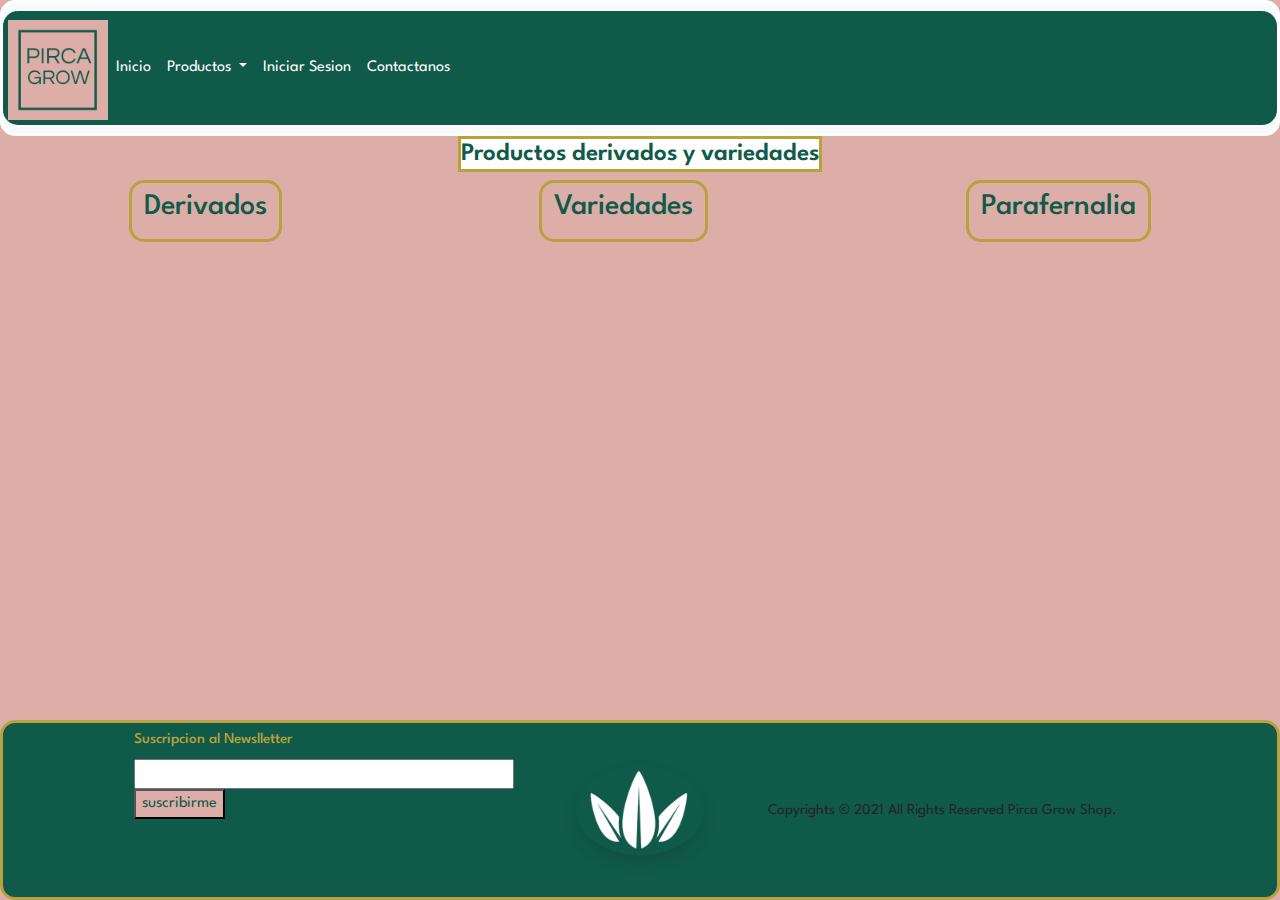
<file: html/devyvar.html>
<!DOCTYPE html>
<html lang="en">
<head>
    <meta charset="UTF-8">
    <meta http-equiv="X-UA-Compatible" content="IE=edge">
    <meta name="viewport" content="width=device-width, initial-scale=1.0">
    <meta name="description" content="comercializacion de variedades y productos derivados del cannabis">
    <meta name="keywords" content="CANNABIS, DISPENSARIO, ACEITE, CBD, THC, COMPRAR, PRODUCTOS, VARIEDADES, GROWSHOP, INDOOR">
    <title>Pirca Grow - Dispensario cannabis </title>
    <link rel="preconnect" href="https://fonts.googleapis.com">
    <link rel="preconnect" href="https://fonts.gstatic.com" crossorigin>
    <link href="https://fonts.googleapis.com/css2?family=Spartan:wght@400;600;700&display=swap" rel="stylesheet">
    <link href="../bootstrap-5.0.1-dist/css/bootstrap.min.css" rel="stylesheet">
    <link href="../css/style.css" rel="stylesheet" >
</head>
<body>
    <header>
        <nav class="navbar navbar-expand-lg navbar-light bg-light">
            <div class="container-fluid">
                 <a href="../index.html"> <img src="../assets/pirca.png" alt="logo" width="100" height="100" class="d-inline-block align-text-top"></a>
              <button class="navbar-toggler" type="button" data-bs-toggle="collapse" data-bs-target="#navbarNavDropdown" aria-controls="navbarNavDropdown" aria-expanded="false" aria-label="Toggle navigation">
                <span class="navbar-toggler-icon"></span>
              </button>
              <div class="collapse navbar-collapse" id="navbarNavDropdown">
                <ul class="navbar-nav">
                  <li class="nav-item">
                    <a class="nav-link active" aria-current="page" href="../index.html">Inicio</a>
                  </li>
                  <li class="nav-item dropdown">
                    <a class="nav-link dropdown-toggle" href="#" id="navbarDropdownMenuLink" role="button" data-bs-toggle="dropdown" aria-expanded="false">
                      Productos
                    </a>
                    <ul class="dropdown-menu" aria-labelledby="navbarDropdownMenuLink">
                      <li><a class="dropdown-item" href="../html/devyvar.html">Derivados y Variedades</a></li>
                      <li><a class="dropdown-item" href="../html/susyfer.html">Fertilizantes y Sustratos</a></li>
                      <li><a class="dropdown-item" href="../html/indoor.html">Indoor e Iluminacion</a></li>
                    </ul>
                  </li>
                  <li class="nav-item">
                    <a class="nav-link active" aria-current="page" href="../html/logIn.html">Iniciar Sesion</a>
                  </li>
                  <li class="nav-item">
                    <a class="nav-link active" aria-current="page" href="../html/regycont.html">Contactanos</a>
                  </li>
                </ul>
              </div>
            </div>
          </nav>
    
        
    </header>
    <section class="sectDevyVar"> 
      <h1 class="tituloPyV"> Productos derivados y variedades </h1>
      <article class="prodGeneral">

        <div class="botonesDVP">
          <button  class="btn btn-primary" data-bs-toggle="collapse" href="#multiCollapseExample1" role="button" aria-expanded="false" aria-controls="multiCollapseExample1"><h2 class="tituloProducto">Derivados</h2></button>
          <button  class="btn btn-primary" type="button" data-bs-toggle="collapse" data-bs-target="#multiCollapseExample2" aria-expanded="false" aria-controls="multiCollapseExample2"><h2 class="tituloProducto">Variedades</h2></button>
          <button  class="btn btn-primary" type="button" data-bs-toggle="collapse" data-bs-target="#multiCollapseExample3" aria-expanded="false" aria-controls="multiCollapseExample3"><h2 class="tituloProducto">Parafernalia</h2></button>
        </div>  
        <div class="row">
          <div class="col">
            <div class="collapse multi-collapse" id="multiCollapseExample1">
              <div class="card card-body">
                <div class="prodGeneral_devyvar"> 
                  <div class="card" style="width: 18rem;">
                    <img src="../assets/imagenesProductos/derivados/cremaUno.webp" class="card-img-top" alt="cremacbd">
                    <div class="card-body">
                      <h5 class="card-title">3:1 Crema cbd/thc (135mg CBD/45mg THC)</h5>
                      <p class="card-text"> Ayuda a calmar la inflamación y lleva el dolor crónico a un nuevo nivel de relajación.</p>
                      <a href="#" class="btn btn-primary">Comprar</a>
                    </div>
                    <img src="../assets/imagenesProductos/derivados/cremaDos.webp" class="card-img-top" alt="goteros">
                    <div class="card-body">
                      <h5 class="card-title"> 1:3 Crema Rescate (30mg CBD/90mg THC)</h5>
                      <p class="card-text">Las pomadas transdérmicas penetran para un alivio tópico profundo y nutren la piel seca y angrietada</p>
                      <a href="#" class="btn btn-primary">Comprar</a>
                    </div>
                    <img src="../assets/imagenesProductos/derivados/goteroUno.webp" class="card-img-top" alt="goteros">
                    <div class="card-body">
                      <h5 class="card-title">1:1 Restauracion (500mg CBD/500mg THC)</h5>
                      <p class="card-text">Dile adiós a las molestias. Disminuya el desequilibrio y vuelva a poner ese impulso en su paso.
                        AlphaPinene: 0.51mg/g | BetaMyrcene: 1.4mg/g | CBD: 523.8mg | CBG: 4.52mg/g | CBN: 0.66mg/g | Limonene: 68.32mg/g | THC: 482.7mg | THC9: 35.75mg/g </p>
                      <a href="#" class="btn btn-primary">Comprar</a>
                    </div>
                    <img src="../assets/imagenesProductos/derivados/goterodos.webp" class="card-img-top" alt="goteros">
                    <div class="card-body">
                      <h5 class="card-title">20:1 Relajarse (50mg)</h5>
                      <p class="card-text">Relájate y relájate. Suaviza tus preocupaciones y llévate a un nuevo nivel de relajación.
                        CBD: 989.4mg/g | CBG: 1.09mg/g | Limonene: 36.3mg | THC: 51.3mg/g | THC9: 1.71mg/g </p>
                      <a href="#" class="btn btn-primary">Comprar</a>
                    </div>
                    <img src="../assets/imagenesProductos/derivados/goteroTres.webp" class="card-img-top" alt="goteros">
                    <div class="card-body">
                      <h5 class="card-title"> Rescate (800mg THC)</h5>
                      <p class="card-text">Ayude a poner el dolor en pausa. Alivio para todo el cuerpo, fácil de dosificar</p>
                      <a href="#" class="btn btn-primary">Comprar</a>
                    </div>
                  </div>
                </div>
              </div>
            </div>
          </div>
          <div class="col">
            <div class="collapse multi-collapse" id="multiCollapseExample2">
              <div class="card card-body">
                <div class="prodGeneral_devyvar"> 
                  <div class="card" style="width: 18rem;">
                    <img src="../assets/imagenesProductos/variedades/lemonG.jpg" class="card-img-top" alt="lemonG">
                    <div class="card-body">
                      <h5 class="card-title">lemon G</h5>
                      <p class="card-text"> Famosa por su fresca fragancia cítrica y dulce humo
                        sus cogollos son  compactos y resinosos, es un híbrido bien equilibrado con un nivel de THC que puede superar el 20%.</p>
                      <a href="#" class="btn btn-primary">Comprar</a>
                    </div>
                    <img src="../assets/imagenesProductos/variedades/peachCrescendo.jpg" class="card-img-top" alt="peachCRES">
                    <div class="card-body">
                      <h5 class="card-title">Peach Crescendo</h5>
                      <p class="card-text">Destacan los terpenos a combustible y tropicales que son muy notables.
                        Su efecto es relajarte corporal intenso,En los fenotipos con aroma tropical el efecto es más alegre y creativo.</p>
                      <a href="#" class="btn btn-primary">Comprar</a>
                    </div>
                    <img src="../assets/imagenesProductos/variedades/chocolope.jpg" class="card-img-top" alt="chocolope">
                    <div class="card-body">
                      <h5 class="card-title">Chocolope</h5>
                      <p class="card-text">5% Indica / 95% Sativa con dominancia Sativa, cuyo origen está en el cruce entre una OG Chocolate Thai y una Cannalope Haze.
                        fácil de cultivar y con floración rápida y productiva. Produce gruesos cogollos enteramente cubiertos de resina con delicioso sabor a chocolate.
                        Su efecto estimulante, enérgico y eufórico.</p>
                      <a href="#" class="btn btn-primary">Comprar</a>
                    </div>
                    <img src="../assets/imagenesProductos/variedades/banangie.jpg" class="card-img-top" alt="banangie">
                    <div class="card-body">
                      <h5 class="card-title">Banangie</h5>
                      <p class="card-text">70% indica, 30% sativa. Combina genes de algunas de las variedades más importantes del cultivo de marihuana: Haze, Skunk, Kush y Diesel. Este híbrido equilibrado, resultado de cuatro variedades, genera plantas cuya etapa de floración es rápida y productiva.</p>
                      <a href="#" class="btn btn-primary">Comprar</a>
                    </div>
                    <img src="../assets/imagenesProductos/variedades/sourDiesel.jpg" class="card-img-top" alt="sourDiesel">
                    <div class="card-body">
                      <h5 class="card-title">Sour Diesel</h5>
                      <p class="card-text">70% de genética sativa y un 30% de índica.
                        estimulante y lúcido, con un 19% de THC.se puede disfrutar sin perder la capacidad de actuar.
                        euforia y alivio temporal del estado de ánimo bajo y el estrés.</p>
                      <a href="#" class="btn btn-primary">Comprar</a>
                    </div>
                    <img src="../assets/imagenesProductos/variedades/GMOzkitles.jpg" class="card-img-top" alt="zkitles">
                    <div class="card-body">
                      <h5 class="card-title">GMO zkitles</h5>
                      <p class="card-text">Genética: Indica 70% – Sativa  30%
                        Destacan los terpenos a combustible y dulces que son muy notables.
                        Su efecto es relajarte corporal intenso, llegando a ser narcótico.</p>
                      <a href="#" class="btn btn-primary">Comprar</a>
                    </div>
                  </div>
                </div>
              </div>
            </div>
          </div>
        </div>
        <div class="col">
          <div class="collapse multi-collapse" id="multiCollapseExample3">
            <div class="card card-body">
              <div class="prodGeneral_devyvar"> 
                <div class="card" style="width: 18rem;">
                  <img src="../assets/imagenesProductos/parafernalia/picaCactus.jpg" class="card-img-top" alt="picador">
                  <div class="card-body">
                    <h5 class="card-title">Picador Koko Cogonauts XL</h5>
                    <p class="card-text"> Picador coleccionable impreso en 3D. Motivo Koko XL.
                      Dimensiones:​<ul><li>interno: 10,5 cm.</li>
                      <li>Alto: 15 cm.</li>
                      <li>Ancho: 14 cm.</li>
                      <li>Peso: 415 g.</li></ul>
          
                    </p>
                    <a href="#" class="btn btn-primary">Comprar</a>
                  </div>
                  <img src="../assets/imagenesProductos/parafernalia/picaDemon.jpg" class="card-img-top" alt="picador">
                  <div class="card-body">
                    <h5 class="card-title">Picador Baku Cogonauts XL</h5>
                    <p class="card-text">Picador coleccionable impreso en 3D. Motivo Baku XL.
                    Dimensiones: <ul>
                        <li>Diámetro interno: 10,5 cm.</li>
                        <li>Alto: 17 cm.</li>
                        <li>Ancho: 17 cm.</li>
                        <li>Peso: 492 g.</li>
                      </ul>
                    </p>
                    <a href="#" class="btn btn-primary">Comprar</a>
                  </div>
                  <img src="../assets/imagenesProductos/parafernalia/picaGatodos.jpg" class="card-img-top" alt="picador">
                  <div class="card-body">
                    <h5 class="card-title">Picador Gato Cogonauts XL</h5>
                    <p class="card-text">Picador coleccionable impreso en 3D. Motivo Flidas XL.
                      Dimensiones: <ul>
                        <li> Diámetro interno: 10,5cm.</li>
                        <li>Alto: 16,5 cm.</li>
                        <li>Ancho: 18 cm.</li>
                        <li>Peso: 415g</li>
                      </ul>
                    </p>
                    <a href="#" class="btn btn-primary">Comprar</a>
                  </div>
                  <img src="../assets/imagenesProductos/parafernalia/bandejaRaw.jpg" class="card-img-top" alt="bandejaRaw">
                  <div class="card-body">
                    <h5 class="card-title">Bandeja Raw Rolling Tray</h5>
                    <p class="card-text">La clásica bandeja RAW Bamboo está fabricada de bambú ligero y duradero. Cuenta con compartimentos para todos los accesorios, incluido espacio para grinder, sedas y encendedor. </p>
                    <a href="#" class="btn btn-primary">Comprar</a>
                  </div>
                  <img src="../assets/imagenesProductos/parafernalia/bongUno.jpg" class="card-img-top" alt="Bong">
                  <div class="card-body">
                    <h5 class="card-title">Bong D&K Dengke 7cm</h5>
                    <p class="card-text">Bong D&K excelente terminación, vidrio, 7 cm de altura.</p>
                    <a href="#" class="btn btn-primary">Comprar</a>
                  </div>
                  <img src="../assets/imagenesProductos/parafernalia/bongTres.jpg" class="card-img-top" alt="Bong">
                  <div class="card-body">
                    <h5 class="card-title">Bong pirex Ambar</h5>
                    <p class="card-text">Bong Pirex Precolador Atrapahielo grande.</p>
                    <a href="#" class="btn btn-primary">Comprar</a>
                  </div>
                </div>
              </div>
            </div>
            </div>
          </div>
        </div>
      </div>
      </article>
          
            
    </section>
    <footer>
      <a href="../html/devyvar.html" class="btn-flotante"><img src="../assets/home/botonHome.png" alt="boton_a_home" class="btn-flotante_img"></a>
      <!-- suscripcion al newslletter-->
          <fieldset class="susNews">
              <legend>Suscripcion al Newslletter</legend>
              <input type="email" name="emailsus" id="emailsus">
              <input type="submit" value="suscribirme" class="botonSuscribe"/>
          </fieldset>

      <div class="copyr">
        Copyrights &copy; 2021 All Rights Reserved Pirca Grow Shop.
      </div>
    </footer>
  
    
</body>
<script src="../bootstrap-5.0.1-dist/js/bootstrap.min.js"></script>
<script src="https://cdn.jsdelivr.net/npm/@popperjs/core@2.9.3/dist/umd/popper.min.js" integrity="sha384-eMNCOe7tC1doHpGoWe/6oMVemdAVTMs2xqW4mwXrXsW0L84Iytr2wi5v2QjrP/xp" crossorigin="anonymous"></script>

</html>
</file>
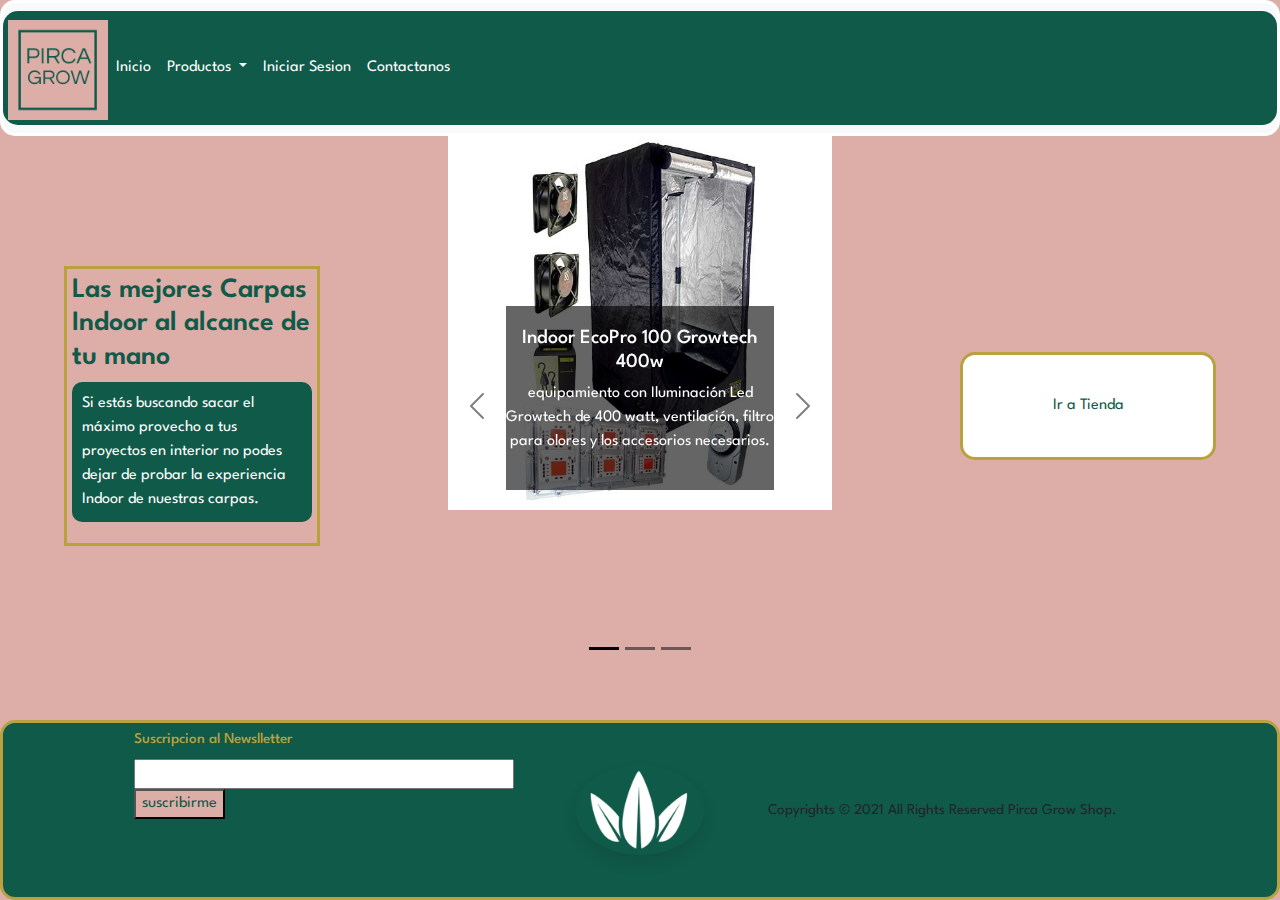
<file: html/indoor.html>
<!DOCTYPE html>
<html lang="en">
<head>
    <meta charset="UTF-8">
    <meta http-equiv="X-UA-Compatible" content="IE=edge">
    <meta name="viewport" content="width=device-width, initial-scale=1.0">
    <meta name="description" content="comercializacion de variedades y productos derivados del cannabis">
    <meta name="keywords" content="CANNABIS, DISPENSARIO, ACEITE, CBD, THC, COMPRAR, PRODUCTOS, VARIEDADES, GROWSHOP, INDOOR">
    <title>Pirca Grow - Dispensario cannabis </title>
    <link rel="preconnect" href="https://fonts.googleapis.com">
    <link rel="preconnect" href="https://fonts.gstatic.com" crossorigin>
    <link href="https://fonts.googleapis.com/css2?family=Spartan:wght@400;600;700&display=swap" rel="stylesheet">
    <link href="../bootstrap-5.0.1-dist/css/bootstrap.min.css" rel="stylesheet">
    <link href="../css/style.css" rel="stylesheet" >
</head>
<body>
    <header>
        <nav class="navbar navbar-expand-lg navbar-light bg-light">
            <div class="container-fluid">
                 <a href="../index.html"> <img src="../assets/pirca.png" alt="logo" width="100" height="100" class="d-inline-block align-text-top"></a>
              <button class="navbar-toggler" type="button" data-bs-toggle="collapse" data-bs-target="#navbarNavDropdown" aria-controls="navbarNavDropdown" aria-expanded="false" aria-label="Toggle navigation">
                <span class="navbar-toggler-icon"></span>
              </button>
              <div class="collapse navbar-collapse" id="navbarNavDropdown">
                <ul class="navbar-nav">
                  <li class="nav-item">
                    <a class="nav-link active" aria-current="page" href="../index.html">Inicio</a>
                  </li>
                  <li class="nav-item dropdown">
                    <a class="nav-link dropdown-toggle" href="#" id="navbarDropdownMenuLink" role="button" data-bs-toggle="dropdown" aria-expanded="false">
                      Productos
                    </a>
                    <ul class="dropdown-menu" aria-labelledby="navbarDropdownMenuLink">
                      <li><a class="dropdown-item" href="../html/devyvar.html">Derivados y Variedades</a></li>
                      <li><a class="dropdown-item" href="../html/susyfer.html">Fertilizantes y Sustratos</a></li>
                      <li><a class="dropdown-item" href="../html/indoor.html">Indoor e Iluminacion</a></li>
                    </ul>
                  </li>
                  <li class="nav-item">
                    <a class="nav-link active" aria-current="page" href="../html/logIn.html">Iniciar Sesion</a>
                  </li>
                  <li class="nav-item">
                    <a class="nav-link active" aria-current="page" href="../html/regycont.html">Contactanos</a>
                  </li>
                </ul>
              </div>
            </div>
          </nav>
    
        
    </header>
    <section class="sectIndoor">
      <h2 class="tituloProducto">Indoor e Iluminacion</h2>
      <article class= "textoIndoor">
        <h3>Las mejores Carpas Indoor al alcance de tu mano</h3>
       <p> Si estás buscando sacar el máximo provecho a tus proyectos en interior no podes dejar de probar la experiencia Indoor de nuestras carpas.</p>
       </article>
      <div id="carouselExampleDark" class="carousel carousel-dark slide" data-bs-ride="carousel">
        <div class="carousel-indicators">
          <button type="button" data-bs-target="#carouselExampleDark" data-bs-slide-to="0" class="active" aria-current="true" aria-label="Slide 1"></button>
          <button type="button" data-bs-target="#carouselExampleDark" data-bs-slide-to="1" aria-label="Slide 2"></button>
          <button type="button" data-bs-target="#carouselExampleDark" data-bs-slide-to="2" aria-label="Slide 3"></button>
        </div>
        <div class="carousel-inner">
          <div class="carousel-item active" data-bs-interval="10000">
            <img src="../assets/imagenesProductos/indoor/carpaKitDos.jpg" class="d-block w-100" alt="indoorUno">
            <div class="carousel-caption d-none d-md-block">
              <h5>Indoor EcoPro 100 Growtech 400w</h5>
              <p>equipamiento con Iluminación Led Growtech de 400 watt, ventilación, filtro para olores y los accesorios necesarios.</p>
            </div>
          </div>
          <div class="carousel-item" data-bs-interval="2000">
            <img src="../assets/imagenesProductos/indoor/carpaKitUno.jpg" class="d-block w-100" alt="indoorDos">
            <div class="carousel-caption d-none d-md-block">
              <h5>EcoPro 60 Growtech 200w Kit de cultivo Indoor</h5>
              <p>equipamiento con Iluminación Led Growtech de 200 watt, ventilación y accesorios necesarios.</p>
            </div>
          </div>
          <div class="carousel-item">
            <img src="../assets/imagenesProductos/indoor/carpaKitTres.jpg" class="d-block w-100" alt="indoorTres">
            <div class="carousel-caption d-none d-md-block">
              <h5>Carpa Indoor Probox 100 + Growtech 400w</h5>
              <p> Incluye Iluminación LED de 400W Growtech Full Spectrum, Extractor regulable, Cooler y Timer.</p>
            </div>
           
          </div>
        </div>
        <button class="carousel-control-prev" type="button" data-bs-target="#carouselExampleDark" data-bs-slide="prev">
          <span class="carousel-control-prev-icon" aria-hidden="true"></span>
          <span class="visually-hidden">Previous</span>
        </button>
        <button class="carousel-control-next" type="button" data-bs-target="#carouselExampleDark" data-bs-slide="next">
          <span class="carousel-control-next-icon" aria-hidden="true"></span>
          <span class="visually-hidden">Next</span>
        </button>
      </div>
      <button class="botonIndoor">Ir a Tienda</button>
    </section>
    <footer>
      <a href="../html/devyvar.html" class="btn-flotante"><img src="../assets/home/botonHome.png" alt="boton_a_home" class="btn-flotante_img"></a>
      <!-- suscripcion al newslletter-->
          <fieldset class="susNews">
              <legend>Suscripcion al Newslletter</legend>
              <input type="email" name="emailsus" id="emailsus">
              <input type="submit" value="suscribirme" class="botonSuscribe"/>
          </fieldset>

      <div class="copyr">
        Copyrights &copy; 2021 All Rights Reserved Pirca Grow Shop.
      </div>
    </footer>
  
    
</body>
<script src="../bootstrap-5.0.1-dist/js/bootstrap.min.js"></script>
<script src="https://cdn.jsdelivr.net/npm/@popperjs/core@2.9.3/dist/umd/popper.min.js" integrity="sha384-eMNCOe7tC1doHpGoWe/6oMVemdAVTMs2xqW4mwXrXsW0L84Iytr2wi5v2QjrP/xp" crossorigin="anonymous"></script>

</html>
</file>
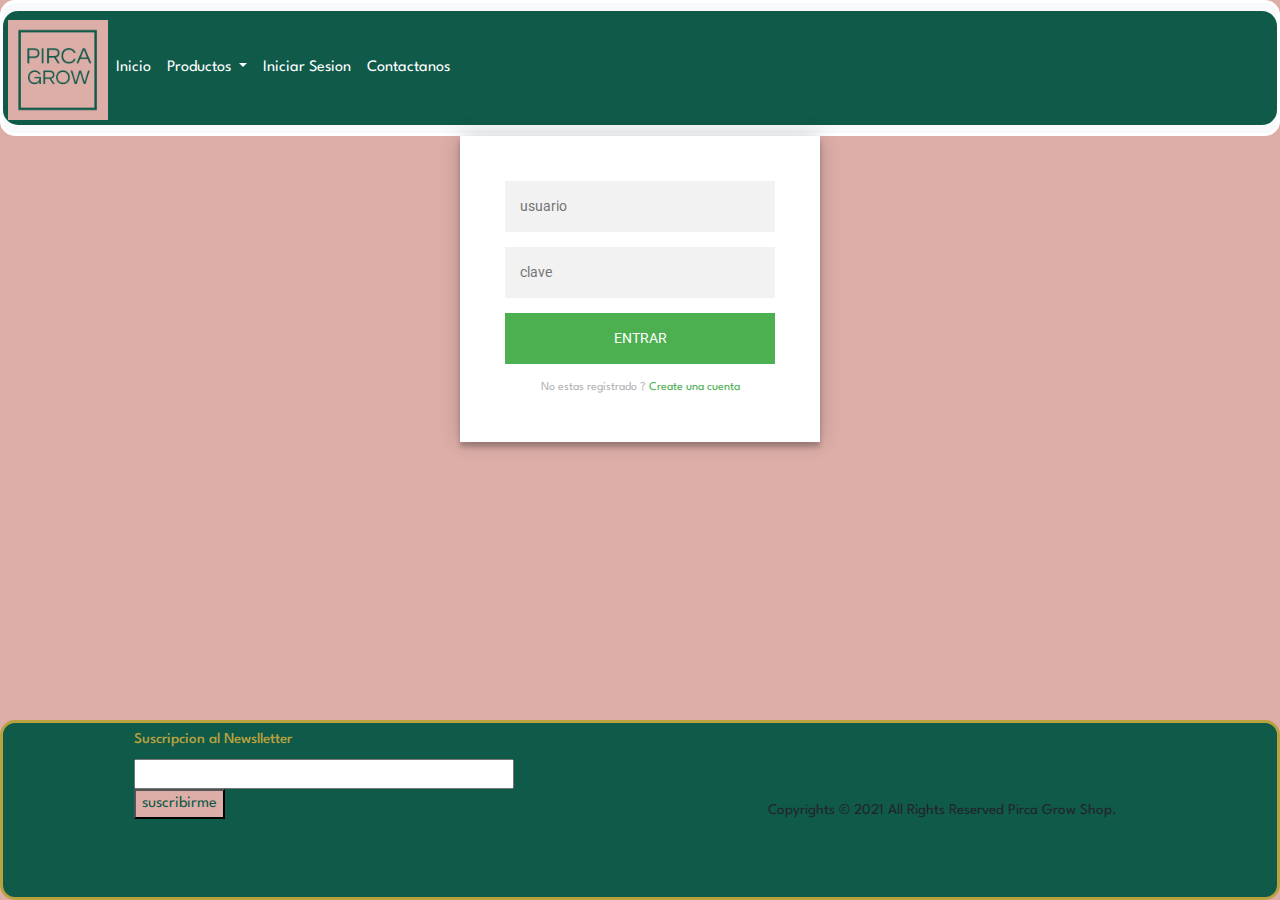
<file: html/logIn.html>
<!DOCTYPE html>
<html lang="en">
<head>
    <meta charset="UTF-8">
    <meta http-equiv="X-UA-Compatible" content="IE=edge">
    <meta name="viewport" content="width=device-width, initial-scale=1.0">
    <meta name="description" content="comercializacion de variedades y productos derivados del cannabis">
    <meta name="keywords" content="CANNABIS, DISPENSARIO, ACEITE, CBD, THC, COMPRAR, PRODUCTOS, VARIEDADES, GROWSHOP, INDOOR">
    <title>Pirca Grow - Dispensario cannabis </title>
    <link rel="preconnect" href="https://fonts.googleapis.com">
    <link rel="preconnect" href="https://fonts.gstatic.com" crossorigin>
    <link href="https://fonts.googleapis.com/css2?family=Spartan:wght@400;600;700&display=swap" rel="stylesheet">
    <link href="../bootstrap-5.0.1-dist/css/bootstrap.min.css" rel="stylesheet">
    <link href="../css/style.css" rel="stylesheet" >
</head>
<body>
    <header>
        <nav class="navbar navbar-expand-lg navbar-light bg-light">
            <div class="container-fluid">
                 <a href="../index.html"> <img src="../assets/pirca.png" alt="logo" width="100" height="100" class="d-inline-block align-text-top"></a>
              <button class="navbar-toggler" type="button" data-bs-toggle="collapse" data-bs-target="#navbarNavDropdown" aria-controls="navbarNavDropdown" aria-expanded="false" aria-label="Toggle navigation">
                <span class="navbar-toggler-icon"></span>
              </button>
              <div class="collapse navbar-collapse" id="navbarNavDropdown">
                <ul class="navbar-nav">
                  <li class="nav-item">
                    <a class="nav-link active" aria-current="page" href="../index.html">Inicio</a>
                  </li>
                  <li class="nav-item dropdown">
                    <a class="nav-link dropdown-toggle" href="#" id="navbarDropdownMenuLink" role="button" data-bs-toggle="dropdown" aria-expanded="false">
                      Productos
                    </a>
                    <ul class="dropdown-menu" aria-labelledby="navbarDropdownMenuLink">
                      <li><a class="dropdown-item" href="../html/devyvar.html">Derivados y Variedades</a></li>
                      <li><a class="dropdown-item" href="../html/susyfer.html">Fertilizantes y Sustratos</a></li>
                      <li><a class="dropdown-item" href="../html/indoor.html">Indoor e Iluminacion</a></li>
                    </ul>
                     
                    
                  </li>
                  <li class="nav-item">
                    <a class="nav-link active" aria-current="page" href="../html/logIn.html">Iniciar Sesion</a>
                  </li>
                  <li class="nav-item">
                    <a class="nav-link active" aria-current="page" href="../html/regycont.html">Contactanos</a>
                  </li>
                </ul>
              </div>
            </div>
          </nav>
    
        
    </header>
    <section  class="logIn">
    
            <div class="form">
              <form class="login-form">
                <input type="text" placeholder="usuario"/>
                <input type="password" placeholder="clave"/>
                <button>Entrar</button>
                <p class="message">No estas registrado ? <a href="../html/regycont.html">Create una cuenta</a></p>
              </form>
            </div>
    </section>
    <footer>
      <!-- suscripcion al newslletter-->
          <fieldset class="susNews">
              <legend>Suscripcion al Newslletter</legend>
              <input type="email" name="emailsus" id="emailsus">
              <input type="submit" value="suscribirme" class="botonSuscribe"/>
          </fieldset>

      <div class="copyr">
        Copyrights &copy; 2021 All Rights Reserved Pirca Grow Shop.
      </div>
    </footer>
  
    
</body>
<script src="../bootstrap-5.0.1-dist/js/bootstrap.min.js"></script>
<script src="https://cdn.jsdelivr.net/npm/@popperjs/core@2.9.3/dist/umd/popper.min.js" integrity="sha384-eMNCOe7tC1doHpGoWe/6oMVemdAVTMs2xqW4mwXrXsW0L84Iytr2wi5v2QjrP/xp" crossorigin="anonymous"></script>

</html>
</file>
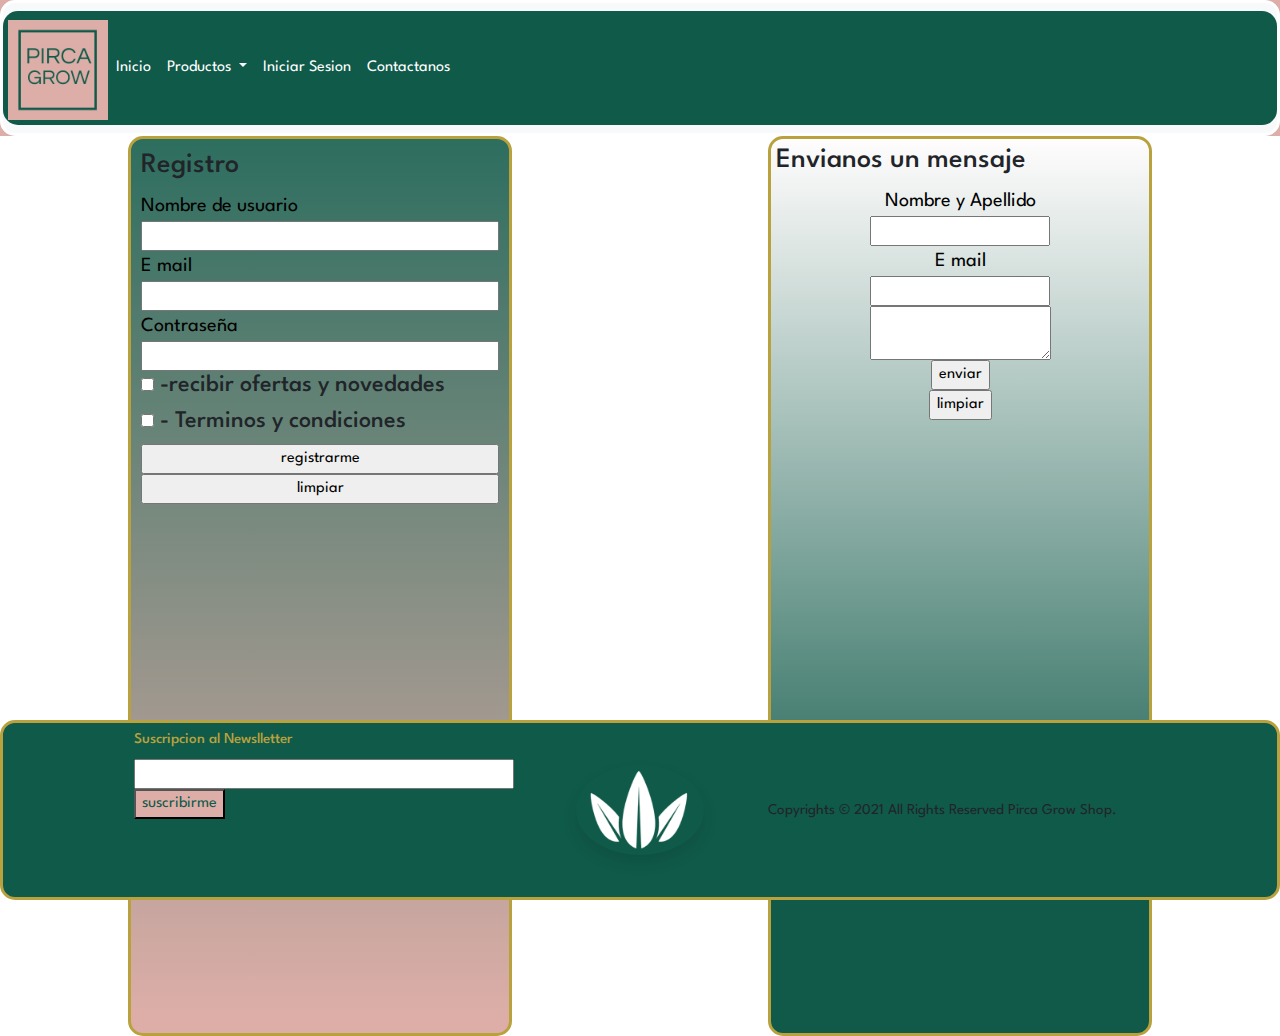
<file: html/regycont.html>
<!DOCTYPE html>
<html lang="en">
<head>
    <meta charset="UTF-8">
    <meta http-equiv="X-UA-Compatible" content="IE=edge">
    <meta name="viewport" content="width=device-width, initial-scale=1.0">
    <meta name="description" content="comercializacion de variedades y productos derivados del cannabis">
    <meta name="keywords" content="CANNABIS, DISPENSARIO, ACEITE, CBD, THC, COMPRAR, PRODUCTOS, VARIEDADES, GROWSHOP, INDOOR">
    <title>Pirca Grow - Dispensario cannabis </title>
    <link rel="preconnect" href="https://fonts.googleapis.com">
    <link rel="preconnect" href="https://fonts.gstatic.com" crossorigin>
    <link href="https://fonts.googleapis.com/css2?family=Spartan:wght@400;600;700&display=swap" rel="stylesheet">
    <link href="../bootstrap-5.0.1-dist/css/bootstrap.min.css" rel="stylesheet">
    <link href="../css/style.css" rel="stylesheet" >
</head>
<body>
    <header>
        <nav class="navbar navbar-expand-lg navbar-light bg-light">
            <div class="container-fluid">
                 <a href="../index.html"> <img src="../assets/pirca.png" alt="logo" width="100" height="100" class="d-inline-block align-text-top"></a>
              <button class="navbar-toggler" type="button" data-bs-toggle="collapse" data-bs-target="#navbarNavDropdown" aria-controls="navbarNavDropdown" aria-expanded="false" aria-label="Toggle navigation">
                <span class="navbar-toggler-icon"></span>
              </button>
              <div class="collapse navbar-collapse" id="navbarNavDropdown">
                <ul class="navbar-nav">
                  <li class="nav-item">
                    <a class="nav-link active" aria-current="page" href="../index.html">Inicio</a>
                  </li>
                  <li class="nav-item dropdown">
                    <a class="nav-link dropdown-toggle" href="#" id="navbarDropdownMenuLink" role="button" data-bs-toggle="dropdown" aria-expanded="false">
                      Productos
                    </a>
                    <ul class="dropdown-menu" aria-labelledby="navbarDropdownMenuLink">
                      <li><a class="dropdown-item" href="../html/devyvar.html">Derivados y Variedades</a></li>
                      <li><a class="dropdown-item" href="../html/susyfer.html">Fertilizantes y Sustratos</a></li>
                      <li><a class="dropdown-item" href="../html/indoor.html">Indoor e Iluminacion</a></li>
                    </ul>
                  </li>
                  <li class="nav-item">
                    <a class="nav-link active" aria-current="page" href="../html/logIn.html">Iniciar Sesion</a>
                  </li>
                  <li class="nav-item">
                    <a class="nav-link active" aria-current="page" href="../html/regycont.html">Contactanos</a>
                  </li>
                </ul>
              </div>
            </div>
          </nav>
    
        
    </header>
    <section class="sectRegisyContacto">
        <article class="formRegistro">
            <h3 > Registro </h3>
            <form action="" method="POST" class="ryc">
                <fieldset class="registroCliente">
                    <label for="nombre" class="textoForm">Nombre de usuario</label>
                    <input type="text" name="nombre" id="nombre">
                    <label for="email" class="textoForm">E mail</label>
                    <input type="email" name="email" id="email">
                    <label for="contrasena" class="textoForm">Contraseña</label>
                    <input type="password" name="contrasena" id="contrasena">
                    
                    <h4><input type="checkbox" name="OfertasNovedades" value="OfertasNovedades"> -recibir ofertas y novedades</h4>
                    <h4> <input type="checkbox" name="TerminosyCondiciones"  value="TerminosyCondiciones"> - Terminos y condiciones</h4>
                    <input type="submit" value="registrarme">
                    <input type="reset" value="limpiar">
                </fieldset>
            </form>
        </article>
        <article class="formContacto">
            <h3 >Envianos un mensaje</h3>
                <form action="" method="GET"class="ryc">
                    <fieldset class="contactoCliente">
                        <label for="nombreyapellido"class="textoForm">Nombre y Apellido</label>
                        <input type="text" name="nombreyapellido" id="nombreyapellido">
                        <label for="emailcontacto"class="textoForm">E mail</label>
                        <input type="email" name="emailcontacto" id="emailcontacto">
                        <textarea name="mensaje"  cols="20" rows="2"></textarea>
                        <input type="submit" value="enviar">
                        <input type="reset" value="limpiar">
                    </fieldset>
                </form>
        </article>
        
    </section>
    <footer>
      <a href="../html/devyvar.html" class="btn-flotante"><img src="../assets/home/botonHome.png" alt="boton_a_home" class="btn-flotante_img"></a>
      <!-- suscripcion al newslletter-->
          <fieldset class="susNews">
              <legend>Suscripcion al Newslletter</legend>
              <input type="email" name="emailsus" id="emailsus">
              <input type="submit" value="suscribirme" class="botonSuscribe"/>
          </fieldset>

      <div class="copyr">
        Copyrights &copy; 2021 All Rights Reserved Pirca Grow Shop.
      </div>
    </footer>
  
    
</body>
<script src="../bootstrap-5.0.1-dist/js/bootstrap.min.js"></script>
<script src="https://cdn.jsdelivr.net/npm/@popperjs/core@2.9.3/dist/umd/popper.min.js" integrity="sha384-eMNCOe7tC1doHpGoWe/6oMVemdAVTMs2xqW4mwXrXsW0L84Iytr2wi5v2QjrP/xp" crossorigin="anonymous"></script>

</html>
</file>
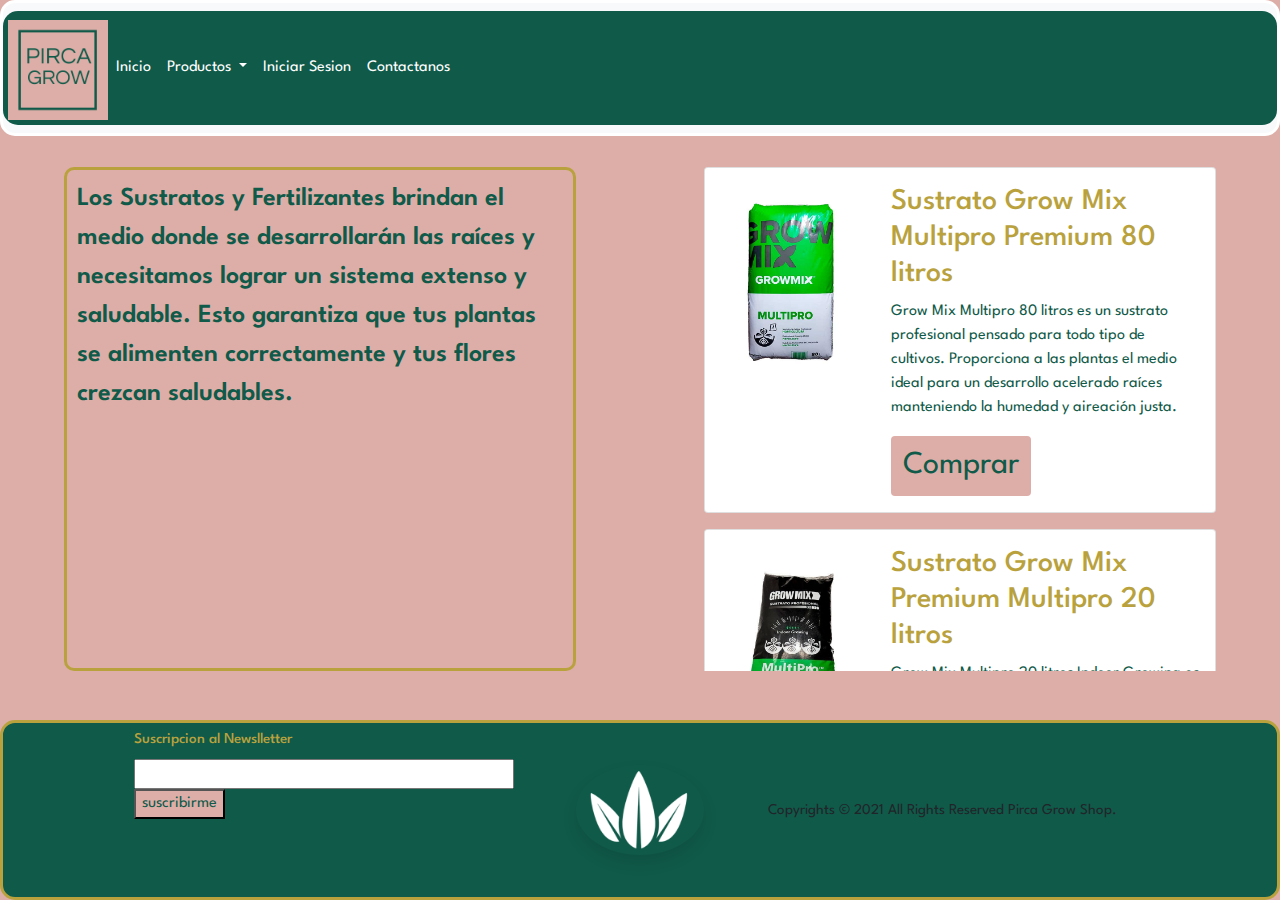
<file: html/susyfer.html>
<!DOCTYPE html>
<html lang="en">
<head>
    <meta charset="UTF-8">
    <meta http-equiv="X-UA-Compatible" content="IE=edge">
    <meta name="viewport" content="width=device-width, initial-scale=1.0">
    <meta name="description" content="comercializacion de variedades y productos derivados del cannabis">
    <meta name="keywords" content="CANNABIS, DISPENSARIO, ACEITE, CBD, THC, COMPRAR, PRODUCTOS, VARIEDADES, GROWSHOP, INDOOR">
    <title>Pirca Grow - Dispensario cannabis </title>
    <link rel="preconnect" href="https://fonts.googleapis.com">
    <link rel="preconnect" href="https://fonts.gstatic.com" crossorigin>
    <link href="https://fonts.googleapis.com/css2?family=Spartan:wght@400;600;700&display=swap" rel="stylesheet">
    <link href="../bootstrap-5.0.1-dist/css/bootstrap.min.css" rel="stylesheet">
    <link href="../css/style.css" rel="stylesheet" >
</head>
<body>
    <header>
        <nav class="navbar navbar-expand-lg navbar-light bg-light">
            <div class="container-fluid">
                 <a href="../index.html"> <img src="../assets/pirca.png" alt="logo" width="100" height="100" class="d-inline-block align-text-top"></a>
              <button class="navbar-toggler" type="button" data-bs-toggle="collapse" data-bs-target="#navbarNavDropdown" aria-controls="navbarNavDropdown" aria-expanded="false" aria-label="Toggle navigation">
                <span class="navbar-toggler-icon"></span>
              </button>
              <div class="collapse navbar-collapse" id="navbarNavDropdown">
                <ul class="navbar-nav">
                  <li class="nav-item">
                    <a class="nav-link active" aria-current="page" href="../index.html">Inicio</a>
                  </li>
                  <li class="nav-item dropdown">
                    <a class="nav-link dropdown-toggle" href="#" id="navbarDropdownMenuLink" role="button" data-bs-toggle="dropdown" aria-expanded="false">
                      Productos
                    </a>
                    <ul class="dropdown-menu" aria-labelledby="navbarDropdownMenuLink">
                      <li><a class="dropdown-item" href="../html/devyvar.html">Derivados y Variedades</a></li>
                      <li><a class="dropdown-item" href="../html/susyfer.html">Fertilizantes y Sustratos</a></li>
                      <li><a class="dropdown-item" href="../html/indoor.html">Indoor e Iluminacion</a></li>
                    </ul>
                  </li>
                  <li class="nav-item">
                    <a class="nav-link active" aria-current="page" href="../html/logIn.html">Iniciar Sesion</a>
                  </li>
                  <li class="nav-item">
                    <a class="nav-link active" aria-current="page" href="../html/regycont.html">Contactanos</a>
                  </li>
                </ul>
              </div>
            </div>
          </nav>
    
        
    </header>
    <section class="sectSusyFer">
       <div class="textoSus"> <p>Los Sustratos y Fertilizantes brindan el medio donde se desarrollarán las raíces y necesitamos lograr un sistema extenso y saludable. Esto garantiza que tus plantas se alimenten correctamente y tus flores crezcan saludables.</p></div>
      <div class="prodSusyFer">
        <h2 class="tituloProducto">Sustratos y Fertilizantes</h2>
        <div class="card" style="width: 18rem;">
          <img src="../assets/imagenesProductos/fertiysustrato/sustratoUno.jpg" class="card-img-top" alt="sutratoCultivo">
          <div class="card-body">
            <h5 class="card-title">Sustrato Grow Mix Multipro Premium 80 litros</h5>
            <p class="card-text">Grow Mix Multipro 80 litros es un sustrato profesional pensado para todo tipo de cultivos. Proporciona a las plantas el medio ideal para un desarrollo acelerado raíces manteniendo la humedad y aireación justa.</p>
            <a href="#" class="btn btn-primary">Comprar</a>
          </div>
        </div>
        <div class="card" style="width: 18rem;">
          <img src="../assets/imagenesProductos/fertiysustrato/sustratoDos.jpg" class="card-img-top" alt="sutratoCultivo">
          <div class="card-body">
            <h5 class="card-title">Sustrato Grow Mix Premium Multipro 20 litros</h5>
            <p class="card-text">Grow Mix Multipro 20 litros Indoor Growing es un sustrato profesional pensado para todo tipo de cultivos. Proporciona a las plantas el medio ideal para un desarrollo acelerado raíces manteniendo la humedad y aireación justa.</p>
            <a href="#" class="btn btn-primary">Comprar</a>
          </div>
        </div>
        <div class="card" style="width: 18rem;">
          <img src="../assets/imagenesProductos/fertiysustrato/sustratoTres.jpg" class="card-img-top" alt="sutratoCultivo">
          <div class="card-body">
            <h5 class="card-title">Sustrato Indoor Mix 50 Litros Santa Planta</h5>
            <p class="card-text">Sustrato Indoor Mix 50 litros proporciona raíces extensas en cultivo Indoor. Fabricada con materiales de extrema calidad y libre de plagas o patógenos</p>
            <a href="#" class="btn btn-primary">Comprar</a>
          </div>
        </div>
        <div class="card" style="width: 18rem;">
          <img src="../assets/imagenesProductos/fertiysustrato/fertComboUno.jpg" class="card-img-top" alt="Fertilizante">
          <div class="card-body">
            <h5 class="card-title">Fertilizante Combo N°1</h5>
            <p class="card-text">El Pack Completo Namaste Nutrientes es un plan de alimentación completo para todo el ciclo de cultivo</p>
            <a href="#" class="btn btn-primary">Comprar</a>
          </div>
        </div>
        <div class="card" style="width: 18rem;">
          <img src="../assets/imagenesProductos/fertiysustrato/fertComboDos.jpg" class="card-img-top" alt="Fertilizante">
          <div class="card-body">
            <h5 class="card-title">Fertilizante Combo N°2</h5>
            <p class="card-text">Combo Top Crop Fotoperiódicas Full es un plan completo de alimentación y potenciadores especialmente ideado para cultivos frutales o florales.</p>
            <a href="#" class="btn btn-primary">Comprar</a>
          </div>
        </div>
      
        
      
      </div>
      <div class="susyfertWeb">
        <div class="card mb-3" style="max-width: 540px;">
          <div class="row g-0">
            <div class="col-md-4">
              <img src="../assets/imagenesProductos/fertiysustrato/sustratoUno.jpg" class="img-fluid rounded-start" alt="sutratoCultivo">
            </div>
            <div class="col-md-8">
              <div class="card-body">
                <h5 class="card-title">Sustrato Grow Mix Multipro Premium 80 litros</h5>
                <p class="card-text">Grow Mix Multipro 80 litros es un sustrato profesional pensado para todo tipo de cultivos. Proporciona a las plantas el medio ideal para un desarrollo acelerado raíces manteniendo la humedad y aireación justa.</p>
                <a href="#" class="btn btn-primary">Comprar</a>
              </div>
            </div>
          </div>
        </div>
        <div class="card mb-3" style="max-width: 540px;">
          <div class="row g-0">
            <div class="col-md-4">
              <img src="../assets/imagenesProductos/fertiysustrato/sustratoDos.jpg" class="img-fluid rounded-start" alt="sutratoCultivo">
            </div>
            <div class="col-md-8">
              <div class="card-body">
                <h5 class="card-title">Sustrato Grow Mix Premium Multipro 20 litros</h5>
                <p class="card-text">Grow Mix Multipro 20 litros Indoor Growing es un sustrato profesional pensado para todo tipo de cultivos. Proporciona a las plantas el medio ideal para un desarrollo acelerado raíces manteniendo la humedad y aireación justa.</p>
                <a href="#" class="btn btn-primary">Comprar</a>
              </div>
            </div>
          </div>
        </div>
        <div class="card mb-3" style="max-width: 540px;">
          <div class="row g-0">
            <div class="col-md-4">
              <img src="../assets/imagenesProductos/fertiysustrato/sustratoTres.jpg" class="img-fluid rounded-start" alt="sutratoCultivo">
            </div>
            <div class="col-md-8">
              <div class="card-body">
                <h5 class="card-title">Sustrato Indoor Mix 50 Litros Santa Planta</h5>
                <p class="card-text">Sustrato Indoor Mix 50 litros proporciona raíces extensas en cultivo Indoor. Fabricada con materiales de extrema calidad y libre de plagas o patógenos</p>
                <a href="#" class="btn btn-primary">Comprar</a>
              </div>
            </div>
          </div>
        </div>
        <div class="card mb-3" style="max-width: 540px;">
          <div class="row g-0">
            <div class="col-md-4">
              <img src="../assets/imagenesProductos/fertiysustrato/fertComboUno.jpg" class="img-fluid rounded-start" alt="fertComboUno">
            </div>
            <div class="col-md-8">
              <div class="card-body">
                <h5 class="card-title">Fertilizante Combo N°1</h5>
                <p class="card-text">El Pack Completo Namaste Nutrientes es un plan de alimentación completo para todo el ciclo de cultivo</p>
                <a href="#" class="btn btn-primary">Comprar</a>
              </div>
            </div>
          </div>
        </div>
        <div class="card mb-3" style="max-width: 540px;">
          <div class="row g-0">
            <div class="col-md-4">
              <img src="../assets/imagenesProductos/fertiysustrato/fertComboDos.jpg" class="img-fluid rounded-start" alt="fertComboDos">
            </div>
            <div class="col-md-8">
              <div class="card-body">
                <h5 class="card-title">Fertilizante Combo N°2</h5>
                <p class="card-text">Combo Top Crop Fotoperiódicas Full es un plan completo de alimentación y potenciadores especialmente ideado para cultivos frutales o florales.</p>
                <a href="#" class="btn btn-primary">Comprar</a>
              </div>
            </div>
          </div>
        </div>
      </div>
        
    </section>
    <footer>
      <a href="../html/devyvar.html" class="btn-flotante"><img src="../assets/home/botonHome.png" alt="boton_a_home" class="btn-flotante_img"></a>
      <!-- suscripcion al newslletter-->
          <fieldset class="susNews">
              <legend>Suscripcion al Newslletter</legend>
              <input type="email" name="emailsus" id="emailsus">
              <input type="submit" value="suscribirme" class="botonSuscribe"/>
          </fieldset>

      <div class="copyr">
        Copyrights &copy; 2021 All Rights Reserved Pirca Grow Shop.
      </div>
    </footer>
  
    
</body>
<script src="../bootstrap-5.0.1-dist/js/bootstrap.min.js"></script>
<script src="https://cdn.jsdelivr.net/npm/@popperjs/core@2.9.3/dist/umd/popper.min.js" integrity="sha384-eMNCOe7tC1doHpGoWe/6oMVemdAVTMs2xqW4mwXrXsW0L84Iytr2wi5v2QjrP/xp" crossorigin="anonymous"></script>

</html>
</file>
<file: css/style.css>
@import url(https://fonts.googleapis.com/css?family=Roboto:300);
body {
  height: 100vh;
  width: 100%;
  background-color: #ddaea8;
  font-family: 'Spartan', sans-serif;
}

section {
  height: 60%;
  width: 100%;
  display: -webkit-box;
  display: -ms-flexbox;
  display: flex;
  -webkit-box-orient: vertical;
  -webkit-box-direction: normal;
      -ms-flex-direction: column;
          flex-direction: column;
  -webkit-box-align: center;
      -ms-flex-align: center;
          align-items: center;
}

.logIn {
}

.logIn .login-page {
  width: 360px;
  padding: 8% 0 0;
  margin: auto;
}

.logIn .form {
  position: relative;
  z-index: 1;
  background: #FFFFFF;
  max-width: 360px;
  margin: 0 auto 100px;
  padding: 45px;
  text-align: center;
  -webkit-box-shadow: 0 0 20px 0 rgba(0, 0, 0, 0.2), 0 5px 5px 0 rgba(0, 0, 0, 0.24);
          box-shadow: 0 0 20px 0 rgba(0, 0, 0, 0.2), 0 5px 5px 0 rgba(0, 0, 0, 0.24);
}

.logIn .form input {
  font-family: "Roboto", sans-serif;
  outline: 0;
  background: #f2f2f2;
  width: 100%;
  border: 0;
  margin: 0 0 15px;
  padding: 15px;
  -webkit-box-sizing: border-box;
          box-sizing: border-box;
  font-size: 14px;
}

.logIn .form button {
  font-family: "Roboto", sans-serif;
  text-transform: uppercase;
  outline: 0;
  background: #4CAF50;
  width: 100%;
  border: 0;
  padding: 15px;
  color: #FFFFFF;
  font-size: 14px;
  -webkit-transition: all 0.3 ease;
  transition: all 0.3 ease;
  cursor: pointer;
}

.logIn .form button:hover, .logIn .form button:active, .logIn .form button:focus {
  background: #43A047;
}

.logIn .form .message {
  margin: 15px 0 0;
  color: #b3b3b3;
  font-size: 12px;
}

.logIn .form .message a {
  color: #4CAF50;
  text-decoration: none;
}

.logIn .form .register-form {
  display: none;
}

.logIn .container {
  position: relative;
  z-index: 1;
  max-width: 300px;
  margin: 0 auto;
}

.logIn .container:before, .logIn .container:after {
  content: "";
  display: block;
  clear: both;
}

.logIn .container .info {
  margin: 50px auto;
  text-align: center;
}

.logIn .container .info h1 {
  margin: 0 0 15px;
  padding: 0;
  font-size: 36px;
  font-weight: 300;
  color: #1a1a1a;
}

.logIn .container .info span {
  color: #4d4d4d;
  font-size: 12px;
}

.logIn .container .info span a {
  color: #000000;
  text-decoration: none;
}

.logIn .container .info span .fa {
  color: #EF3B3A;
}

.logIn body {
  background: #76b852;
  /* fallback for old browsers */
  background: -webkit-gradient(linear, right top, left top, from(#76b852), to(#8DC26F));
  background: linear-gradient(to left, #76b852, #8DC26F);
  font-family: "Roboto", sans-serif;
  -webkit-font-smoothing: antialiased;
  -moz-osx-font-smoothing: grayscale;
}

.sectInicio_titulo {
  display: -webkit-box;
  display: -ms-flexbox;
  display: flex;
  -webkit-box-align: center;
      -ms-flex-align: center;
          align-items: center;
  -webkit-box-pack: center;
      -ms-flex-pack: center;
          justify-content: center;
  width: 100%;
  font-weight: 500;
  font-size: 50px;
  color: #105a49;
}

.sectInicio_parrafoTitulo {
  padding: 20px;
  background-color: white;
  color: #b9a23e;
  font-weight: 400;
  font-size: 20px;
  text-align: justify;
  border-radius: 5px;
}

.sectInicio_boton {
  background-color: #105a49;
  border-radius: 15px;
  padding: 5px;
}

.sectInicio_boton .sectInicio_botonLink {
  text-decoration: none;
  color: white;
  font-weight: 400;
}

.sectInicio_boton:hover {
  background-color: white;
  -webkit-transition: 1s;
  transition: 1s;
}

.sectInicio_boton:hover .sectInicio_botonLink:hover {
  color: #105a49;
}

#carouselExampleSlidesOnly {
  display: none;
}

.controlMedias_inicio {
  height: 100%;
  display: -webkit-box;
  display: -ms-flexbox;
  display: flex;
  -webkit-box-orient: vertical;
  -webkit-box-direction: normal;
      -ms-flex-direction: column;
          flex-direction: column;
  -webkit-box-align: center;
      -ms-flex-align: center;
          align-items: center;
  -ms-flex-pack: distribute;
      justify-content: space-around;
}

footer {
  background-color: #105a49;
  position: fixed;
  bottom: 0;
  height: 20%;
  width: 100%;
  display: -webkit-box;
  display: -ms-flexbox;
  display: flex;
  -ms-flex-pack: distribute;
      justify-content: space-around;
  -webkit-box-align: center;
      -ms-flex-align: center;
          align-items: center;
  border: solid #b9a23e;
  border-radius: 15px;
  padding: 5px;
}

footer .susNews {
  height: 100%;
  width: 50%;
}

footer .susNews legend {
  font-size: 15px;
  font-weight: 500;
  color: #b9a23e;
}

footer .susNews .botonSuscribe {
  background-color: #ddaea8;
  color: #105a49;
}

footer .susNews #emailsus {
  width: 100%;
}

footer .copyr {
  height: 100%;
  width: 50%;
  padding: 2px;
  display: -webkit-box;
  display: -ms-flexbox;
  display: flex;
  -webkit-box-align: center;
      -ms-flex-align: center;
          align-items: center;
  text-align: center;
  font-size: 15px;
}

.botonHome {
  height: 50%;
  width: 30%;
  background: none;
}

.botonHome .botonHome_img {
  height: 100%;
  width: 100%;
}

.navbar {
  height: 100%;
  width: 100%;
  border: solid white;
  border-radius: 15px;
}

.navbar .container-fluid {
  height: 100%;
  width: 100%;
  background-color: #105a49;
  border-radius: 15px;
  padding: 5px;
}

.navbar-light .navbar-nav .show > .nav-link,
.navbar-light .navbar-nav .nav-link.active {
  color: white;
}

#navbarDropdownMenuLink {
  color: white;
}

.dropdown-menu {
  background-color: #ddaea8;
  border-radius: 10px;
  -webkit-transition: 1s;
  transition: 1s;
}

.dropdown-menu .dropdown-item {
  color: #105a49;
}

.dropdown-menu .dropdown-item:hover {
  color: white;
  background-color: #105a49;
  -webkit-transition: 1s;
  transition: 1s;
}

.btn-flotante {
  display: none;
}

.sectRegisyContacto {
  height: 100%;
  width: 100%;
  background-color: white;
  display: -webkit-box;
  display: -ms-flexbox;
  display: flex;
  -webkit-box-orient: vertical;
  -webkit-box-direction: normal;
      -ms-flex-direction: column;
          flex-direction: column;
  overflow: scroll;
}

.sectRegisyContacto .formRegistro {
  height: 100%;
  width: 80%;
  display: -webkit-box;
  display: -ms-flexbox;
  display: flex;
  -webkit-box-orient: vertical;
  -webkit-box-direction: normal;
      -ms-flex-direction: column;
          flex-direction: column;
  padding: 10px;
  background: #105a49;
  background: -webkit-gradient(linear, left top, left bottom, from(rgba(16, 90, 73, 0.88)), color-stop(98%, #ddaea8));
  background: linear-gradient(180deg, rgba(16, 90, 73, 0.88) 0%, #ddaea8 98%);
  border-radius: 15px;
  border: solid #b9a23e;
}

.sectRegisyContacto .formRegistro .ryc {
  height: 100%;
  width: 100%;
}

.sectRegisyContacto .formRegistro .ryc .registroCliente {
  height: 100%;
  width: 100%;
}

.sectRegisyContacto .formRegistro .ryc .registroCliente .textoForm {
  font-weight: 400;
  font-size: 10px;
  color: black;
}

.sectRegisyContacto .formContacto {
  height: 100%;
  width: 80%;
  display: -webkit-box;
  display: -ms-flexbox;
  display: flex;
  -webkit-box-orient: vertical;
  -webkit-box-direction: normal;
      -ms-flex-direction: column;
          flex-direction: column;
  padding: 5px;
  border-radius: 15px;
  border: solid #b9a23e;
  background: #fffdfd;
  background: -webkit-gradient(linear, left top, left bottom, from(#fffdfd), color-stop(85%, #115a49));
  background: linear-gradient(180deg, #fffdfd 0%, #115a49 85%);
}

.sectRegisyContacto .formContacto .ryc {
  height: 100%;
  width: 100%;
}

.sectRegisyContacto .formContacto .ryc .contactoCliente {
  height: 100%;
  width: 100%;
  display: -webkit-box;
  display: -ms-flexbox;
  display: flex;
  -webkit-box-orient: vertical;
  -webkit-box-direction: normal;
      -ms-flex-direction: column;
          flex-direction: column;
  -webkit-box-align: center;
      -ms-flex-align: center;
          align-items: center;
}

.sectRegisyContacto .formContacto .ryc .contactoCliente .textoForm {
  font-weight: 400;
  font-size: 10px;
  color: black;
}

.sectDevyVar {
  height: 70%;
  width: 100%;
  display: -webkit-box;
  display: -ms-flexbox;
  display: flex;
  -webkit-box-orient: vertical;
  -webkit-box-direction: normal;
      -ms-flex-direction: column;
          flex-direction: column;
  -webkit-box-pack: center;
      -ms-flex-pack: center;
          justify-content: center;
}

.sectDevyVar .prodGeneral {
  height: 80%;
  width: 90%;
  display: -webkit-box;
  display: -ms-flexbox;
  display: flex;
  -webkit-box-orient: vertical;
  -webkit-box-direction: normal;
      -ms-flex-direction: column;
          flex-direction: column;
  overflow: scroll;
}

.sectDevyVar .prodGeneral .botonesDVP {
  display: -webkit-box;
  display: -ms-flexbox;
  display: flex;
  -webkit-box-orient: vertical;
  -webkit-box-direction: normal;
      -ms-flex-direction: column;
          flex-direction: column;
  -ms-flex-line-pack: center;
      align-content: center;
}

.sectDevyVar .prodGeneral .botonesDVP .btn.btn-primary {
  border-radius: 15px;
  border: solid #b9a23e;
  color: #105a49;
}

.sectDevyVar .prodGeneral .botonesDVP .btn.btn-primary:hover {
  background-color: white;
  -webkit-transition: 1s;
  transition: 1s;
}

.sectDevyVar .prodGeneral .card {
  height: 15%;
  width: 100%;
}

.tituloProducto {
  color: #105a49;
  font-size: 30px;
  font-weight: 500;
}

.tituloPyV {
  font-weight: 600;
  font-size: 25px;
  color: #105a49;
  background-color: white;
  border: solid #b9a23e;
  text-align: center;
}

.card-body {
  height: 100%;
  width: 100%;
}

.card-body .card-title {
  color: #b9a23e;
  font-weight: 500;
  font-size: 30px;
}

.card-body .card-text {
  color: #105a49;
}

.btn.btn-primary {
  background-color: #ddaea8;
  color: #105a49;
  border: white;
  font-size: 2rem;
}

.btn.btn-primary:hover {
  background-color: #b9a23e;
  color: #105a49;
}

.sectIndoor {
  height: 70%;
  width: 100%;
  display: -webkit-box;
  display: -ms-flexbox;
  display: flex;
  -webkit-box-orient: vertical;
  -webkit-box-direction: normal;
      -ms-flex-direction: column;
          flex-direction: column;
  -webkit-box-pack: start;
      -ms-flex-pack: start;
          justify-content: flex-start;
  -ms-flex-line-pack: center;
      align-content: center;
}

.sectIndoor .textoIndoor {
  display: none;
}

.sectIndoor .botonIndoor {
  background-color: white;
  color: #105a49;
  border-radius: 15px;
}

.sectIndoor .botonIndoor:hover {
  background-color: #105a49;
  color: white;
  -webkit-transition: 1s;
  transition: 1s;
}

.carousel-caption {
  background-color: rgba(0, 0, 0, 0.603);
}

.carousel-caption h5 {
  color: white;
}

.carousel-caption p {
  color: white;
}

.sectSusyFer {
  height: 60%;
  width: 100%;
  -webkit-box-pack: center;
      -ms-flex-pack: center;
          justify-content: center;
  overflow: scroll;
}

.sectSusyFer .textoSus {
  display: none;
}

.sectSusyFer .prodSusyFer {
  height: 100%;
  width: 80%;
  display: -webkit-box;
  display: -ms-flexbox;
  display: flex;
  -webkit-box-orient: vertical;
  -webkit-box-direction: normal;
      -ms-flex-direction: column;
          flex-direction: column;
}

.sectSusyFer .susyfertWeb {
  display: none;
}

@media only screen and (min-width: 768px) {
  .sectInicio {
    display: -webkit-box;
    display: -ms-flexbox;
    display: flex;
    -webkit-box-orient: vertical;
    -webkit-box-direction: normal;
        -ms-flex-direction: column;
            flex-direction: column;
    -webkit-box-align: center;
        -ms-flex-align: center;
            align-items: center;
  }
  .sectInicio .controlMedias_inicio {
    height: 100%;
    width: 40%;
    display: -webkit-box;
    display: -ms-flexbox;
    display: flex;
    -webkit-box-orient: horizontal;
    -webkit-box-direction: normal;
        -ms-flex-direction: row;
            flex-direction: row;
  }
  .sectInicio .controlMedias_inicio .sectInicio_titulo {
    width: 100%;
  }
  .sectInicio .controlMedias_inicio .sectInicio_parrafoTitulo {
    width: 100%;
    text-align: center;
  }
  .sectInicio .controlMedias_inicio .sectInicio_boton {
    background-color: #105a49;
    border-radius: 15px;
    padding: 5px;
  }
  .sectInicio .controlMedias_inicio .sectInicio_boton .sectInicio_botonLink {
    text-decoration: none;
    color: white;
    font-weight: 400;
  }
  .sectInicio .controlMedias_inicio .sectInicio_boton:hover {
    background-color: white;
    -webkit-transition: 1s;
    transition: 1s;
  }
  .sectInicio .controlMedias_inicio .sectInicio_boton:hover .sectInicio_botonLink:hover {
    color: #105a49;
  }
  .sectInicio .carrusel {
    height: 50%;
    width: 50%;
    display: -webkit-box;
    display: -ms-flexbox;
    display: flex;
    -webkit-box-orient: horizontal;
    -webkit-box-direction: normal;
        -ms-flex-direction: row;
            flex-direction: row;
    -webkit-box-pack: center;
        -ms-flex-pack: center;
            justify-content: center;
  }
  .sectInicio .carrusel #carouselExampleSlidesOnly {
    display: -webkit-box;
    display: -ms-flexbox;
    display: flex;
    -webkit-box-align: center;
        -ms-flex-align: center;
            align-items: center;
    -webkit-box-pack: center;
        -ms-flex-pack: center;
            justify-content: center;
  }
  .sectInicio .carrusel .carousel-inner {
    height: 85%;
    width: 85%;
    border-radius: 15px;
  }
  footer {
    position: fixed;
  }
  footer .susNews {
    height: 100%;
    width: 30%;
  }
  footer .susNews legend {
    font-size: 15px;
    font-weight: 500;
    color: #b9a23e;
  }
  footer .susNews .botonSuscribe {
    background-color: #ddaea8;
    color: #105a49;
  }
  footer .susNews #emailsus {
    width: 100%;
  }
  footer .copyr {
    width: 30%;
  }
  .btn-flotante {
    display: block;
    height: 10%;
    width: 10%;
    position: fixed;
    -webkit-transition: all 300ms ease 0ms;
    transition: all 300ms ease 0ms;
    -webkit-box-shadow: 0px 8px 15px rgba(0, 0, 0, 0.1);
            box-shadow: 0px 8px 15px rgba(0, 0, 0, 0.1);
    z-index: 99;
    border-radius: 50%;
  }
  .btn-flotante:hover {
    background-color: #b9a23e;
    -webkit-box-shadow: 0px 15px 20px rgba(0, 0, 0, 0.3);
            box-shadow: 0px 15px 20px rgba(0, 0, 0, 0.3);
    -webkit-transform: translateY(-7px);
            transform: translateY(-7px);
    border-radius: 50%;
  }
  .btn-flotante_img {
    height: 90%;
    width: 90%;
    margin: 5%;
  }
  .sectRegisyContacto {
    height: 70%;
    width: 100%;
    display: -webkit-box;
    display: -ms-flexbox;
    display: flex;
    -webkit-box-orient: horizontal;
    -webkit-box-direction: normal;
        -ms-flex-direction: row;
            flex-direction: row;
    -ms-flex-pack: distribute;
        justify-content: space-around;
    -webkit-box-align: center;
        -ms-flex-align: center;
            align-items: center;
    overflow: unset;
  }
  .sectRegisyContacto .formContacto {
    height: 70%;
    width: 40%;
  }
  .sectRegisyContacto .formContacto .ryc {
    height: 100%;
    width: 100%;
  }
  .sectRegisyContacto .formContacto .ryc .contactoCliente {
    height: 100%;
    width: 100%;
    display: -webkit-box;
    display: -ms-flexbox;
    display: flex;
  }
  .sectRegisyContacto .formContacto .ryc .contactoCliente .textoForm {
    font-size: 20px;
  }
  .sectRegisyContacto .formRegistro {
    height: 70%;
    width: 40%;
  }
  .sectRegisyContacto .formRegistro .ryc {
    height: 100%;
    width: 100%;
  }
  .sectRegisyContacto .formRegistro .ryc .registroCliente {
    height: 100%;
    width: 100%;
  }
  .sectRegisyContacto .formRegistro .ryc .registroCliente .textoForm {
    font-size: 20px;
  }
  .sectDevyVar {
    height: 70%;
    width: 100%;
  }
  .sectDevyVar .prodGeneral {
    height: 100%;
    width: 100%;
    -webkit-box-align: center;
        -ms-flex-align: center;
            align-items: center;
  }
  .sectDevyVar .prodGeneral .botonesDVP {
    display: -webkit-box;
    display: -ms-flexbox;
    display: flex;
    -webkit-box-orient: horizontal;
    -webkit-box-direction: normal;
        -ms-flex-direction: row;
            flex-direction: row;
    -webkit-box-pack: center;
        -ms-flex-pack: center;
            justify-content: center;
  }
  .sectDevyVar .prodGeneral .card {
    height: 15%;
    width: 100%;
  }
  .sectIndoor {
    height: 70%;
    width: 100%;
    display: -webkit-box;
    display: -ms-flexbox;
    display: flex;
    -webkit-box-orient: vertical;
    -webkit-box-direction: normal;
        -ms-flex-direction: column;
            flex-direction: column;
    overflow: unset;
  }
  .sectSusyFer {
    display: -webkit-box;
    display: -ms-flexbox;
    display: flex;
    -webkit-box-orient: vertical;
    -webkit-box-direction: normal;
        -ms-flex-direction: column;
            flex-direction: column;
    -ms-flex-line-pack: center;
        align-content: center;
  }
  .sectSusyFer .prodSusyFer {
    display: -webkit-box;
    display: -ms-flexbox;
    display: flex;
    -webkit-box-orient: vertical;
    -webkit-box-direction: normal;
        -ms-flex-direction: column;
            flex-direction: column;
    -webkit-box-align: center;
        -ms-flex-align: center;
            align-items: center;
  }
}

@media only screen and (min-width: 1024px) {
  .sectInicio {
    -webkit-box-orient: horizontal;
    -webkit-box-direction: normal;
        -ms-flex-direction: row;
            flex-direction: row;
    -webkit-box-align: center;
        -ms-flex-align: center;
            align-items: center;
    -ms-flex-pack: distribute;
        justify-content: space-around;
  }
  .sectInicio .controlMedias_inicio {
    height: 100%;
    width: 40%;
    display: -webkit-box;
    display: -ms-flexbox;
    display: flex;
    -webkit-box-orient: vertical;
    -webkit-box-direction: normal;
        -ms-flex-direction: column;
            flex-direction: column;
  }
  .sectInicio .controlMedias_inicio .sectInicio_titulo {
    width: 100%;
  }
  .sectInicio .controlMedias_inicio .sectInicio_parrafoTitulo {
    width: 100%;
  }
  .sectInicio .controlMedias_inicio .sectInicio_boton {
    background-color: #105a49;
    border-radius: 15px;
    padding: 5px;
  }
  .sectInicio .controlMedias_inicio .sectInicio_boton .sectInicio_botonLink {
    text-decoration: none;
    color: white;
    font-weight: 400;
  }
  .sectInicio .controlMedias_inicio .sectInicio_boton:hover {
    background-color: white;
    -webkit-transition: 1s;
    transition: 1s;
  }
  .sectInicio .controlMedias_inicio .sectInicio_boton:hover .sectInicio_botonLink:hover {
    color: #105a49;
  }
  .sectInicio .carrusel {
    height: 70%;
    width: 40%;
    display: -webkit-box;
    display: -ms-flexbox;
    display: flex;
    -webkit-box-orient: vertical;
    -webkit-box-direction: normal;
        -ms-flex-direction: column;
            flex-direction: column;
    -webkit-box-pack: center;
        -ms-flex-pack: center;
            justify-content: center;
  }
  .sectInicio .carrusel #carouselExampleSlidesOnly {
    height: 100%;
    width: 100%;
    display: -webkit-box;
    display: -ms-flexbox;
    display: flex;
    -webkit-box-align: center;
        -ms-flex-align: center;
            align-items: center;
    -webkit-box-pack: center;
        -ms-flex-pack: center;
            justify-content: center;
  }
  .sectInicio .carrusel .carousel-inner {
    height: 100%;
    width: 80%;
    border-radius: 15px;
  }
  footer {
    position: fixed;
  }
  footer .susNews {
    height: 100%;
    width: 30%;
  }
  footer .susNews legend {
    font-size: 15px;
    font-weight: 500;
    color: #b9a23e;
  }
  footer .susNews .botonSuscribe {
    background-color: #ddaea8;
    color: #105a49;
  }
  footer .susNews #emailsus {
    width: 100%;
  }
  footer .copyr {
    width: 30%;
  }
  .btn-flotante {
    display: block;
    height: 10%;
    width: 10%;
    position: fixed;
    -webkit-transition: all 300ms ease 0ms;
    transition: all 300ms ease 0ms;
    -webkit-box-shadow: 0px 8px 15px rgba(0, 0, 0, 0.1);
            box-shadow: 0px 8px 15px rgba(0, 0, 0, 0.1);
    z-index: 99;
    border-radius: 50%;
  }
  .btn-flotante:hover {
    background-color: #b9a23e;
    -webkit-box-shadow: 0px 15px 20px rgba(0, 0, 0, 0.3);
            box-shadow: 0px 15px 20px rgba(0, 0, 0, 0.3);
    -webkit-transform: translateY(-7px);
            transform: translateY(-7px);
    border-radius: 50%;
  }
  .btn-flotante_img {
    height: 90%;
    width: 90%;
    margin: 5%;
  }
  .sectRegisyContacto {
    height: 100%;
    width: 100%;
    display: -webkit-box;
    display: -ms-flexbox;
    display: flex;
    -webkit-box-orient: horizontal;
    -webkit-box-direction: normal;
        -ms-flex-direction: row;
            flex-direction: row;
    -webkit-box-align: center;
        -ms-flex-align: center;
            align-items: center;
    overflow: unset;
  }
  .sectRegisyContacto .formContacto {
    height: 100%;
    width: 30%;
  }
  .sectRegisyContacto .formContacto .ryc {
    height: 100%;
    width: 100%;
  }
  .sectRegisyContacto .formContacto .ryc .contactoCliente {
    height: 100%;
    width: 100%;
    display: -webkit-box;
    display: -ms-flexbox;
    display: flex;
  }
  .sectRegisyContacto .formContacto .ryc .contactoCliente .textoForm {
    font-size: 20px;
  }
  .sectRegisyContacto .formRegistro {
    height: 100%;
    width: 30%;
  }
  .sectRegisyContacto .formRegistro .ryc {
    height: 100%;
    width: 100%;
  }
  .sectRegisyContacto .formRegistro .ryc .registroCliente {
    height: 80%;
    width: 100%;
    display: -webkit-box;
    display: -ms-flexbox;
    display: flex;
    -webkit-box-orient: vertical;
    -webkit-box-direction: normal;
        -ms-flex-direction: column;
            flex-direction: column;
    -ms-flex-line-pack: center;
        align-content: center;
  }
  .sectRegisyContacto .formRegistro .ryc .registroCliente .textoForm {
    font-size: 20px;
  }
  .sectDevyVar {
    height: 60%;
    width: 100%;
    display: -webkit-box;
    display: -ms-flexbox;
    display: flex;
    -webkit-box-orient: vertical;
    -webkit-box-direction: normal;
        -ms-flex-direction: column;
            flex-direction: column;
    -ms-flex-pack: distribute;
        justify-content: space-around;
  }
  .sectDevyVar .prodGeneral {
    height: 100%;
    width: 100%;
  }
  .sectDevyVar .prodGeneral .botonesDVP {
    width: 100%;
    display: -webkit-box;
    display: -ms-flexbox;
    display: flex;
    -ms-flex-pack: distribute;
        justify-content: space-around;
  }
  .sectDevyVar .prodGeneral .botonesDVP .btn.btn-primary {
    background-color: #ddaea8;
    color: #105a49;
  }
  .sectDevyVar .prodGeneral .tituloProducto {
    width: 100%;
    text-align: center;
  }
  .sectDevyVar .prodGeneral .card {
    height: 15%;
    width: 100%;
  }
  .sectIndoor {
    height: 60%;
    width: 100%;
    display: -webkit-box;
    display: -ms-flexbox;
    display: flex;
    -webkit-box-orient: horizontal;
    -webkit-box-direction: normal;
        -ms-flex-direction: row;
            flex-direction: row;
    -ms-flex-pack: distribute;
        justify-content: space-around;
  }
  .sectIndoor h2 {
    display: none;
  }
  .sectIndoor .textoIndoor {
    border: solid #b9a23e;
    padding: 5px;
    width: 20%;
    display: block;
  }
  .sectIndoor .textoIndoor h3 {
    color: #105a49;
    font-weight: 600;
  }
  .sectIndoor .textoIndoor p {
    background-color: #105a49;
    border-radius: 10px;
    color: white;
    padding: 10px;
  }
  .sectIndoor .carousel {
    height: 100%;
    width: 30%;
  }
  .sectIndoor .botonIndoor {
    height: 20%;
    width: 20%;
    border: solid #b9a23e;
  }
  .sectSusyFer {
    height: 70%;
    width: 100%;
    display: -webkit-box;
    display: -ms-flexbox;
    display: flex;
    -webkit-box-orient: horizontal;
    -webkit-box-direction: normal;
        -ms-flex-direction: row;
            flex-direction: row;
    -ms-flex-pack: distribute;
        justify-content: space-around;
    -webkit-box-align: center;
        -ms-flex-align: center;
            align-items: center;
    overflow: unset;
  }
  .sectSusyFer .textoSus {
    height: 80%;
    width: 40%;
    padding: 10px;
    display: block;
    border: solid #b9a23e;
    border-radius: 10px;
    margin-bottom: 5%;
  }
  .sectSusyFer .textoSus p {
    color: #105a49;
    font-weight: 600;
    font-size: 26px;
  }
  .sectSusyFer .prodSusyFer {
    display: none;
  }
  .sectSusyFer .susyfertWeb {
    display: block;
    margin-bottom: 5%;
    height: 80%;
    width: 40%;
    overflow: scroll;
    overflow-x: hidden;
  }
}
/*# sourceMappingURL=style.css.map */
</file>
